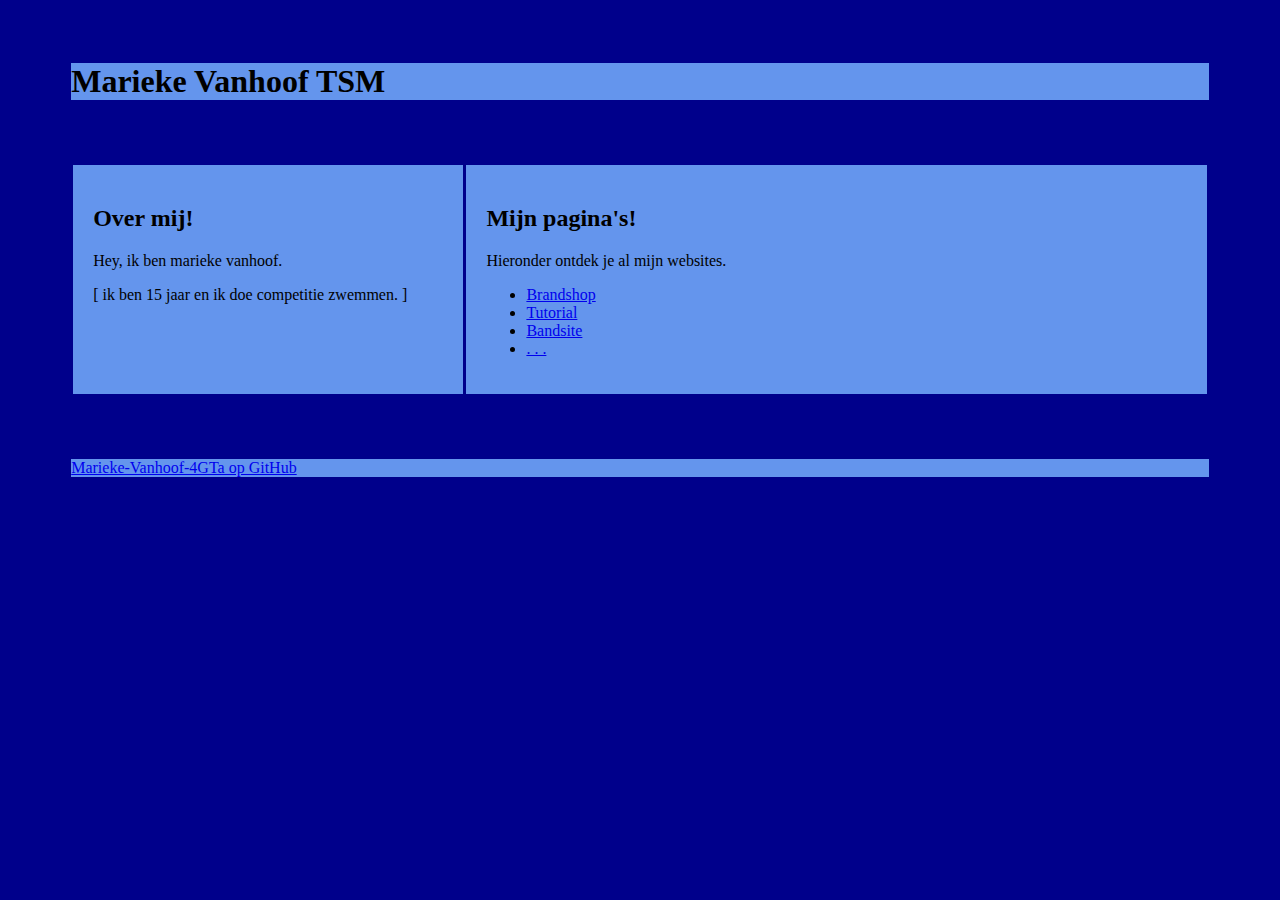
<file: index.html>
<html lang="en">

<head>
  <meta charset="UTF-8">
  <meta http-equiv="X-UA-Compatible" content="IE=edge">
  <meta name="viewport" content="width=device-width, initial-scale=1.0">
  <title>Homepagina van ...</title>
  <link rel="stylesheet" href="style.css">
</head>

<body>
  <header>
    <h1>Marieke Vanhoof TSM</h1>
  </header>
  <main>
    <section id="about">
      <div class="col left">
        <h2>Over mij!</h2>
        <p>Hey, ik ben marieke vanhoof. </p>
        <p>[ ik ben 15 jaar en ik doe competitie zwemmen. ] </p>
      </div>
      <div class="col right">
        <h2>Mijn pagina's!</h2>
        <p>Hieronder ontdek je al mijn websites.</p>
        <ul>
          <li><a href="Brandshop/" target="_blank">Brandshop </a></li>
          <li><a href="Tutorial/" target="_blank">Tutorial</a></li>
          <li><a href=".." target="_blank">Bandsite</a></li>
          <li><a href=".." target="_blank">. . .</a></li>
        </ul>
      </div>
    </section>
  </main>
  <footer>
    <p><a href="https://marieke-vanhoof-4gta.github.io/Script/" target="_blank">Marieke-Vanhoof-4GTa
        op GitHub</a></p>
  </footer>
</body>

</html>
</file>
<file: style.css>
body {
    background-color: darkblue;
}

header, #about, footer {
    margin: 5%;
    background-color: cornflowerblue;
}


#about {
    display: flex;
    border: 2px solid darkblue
}

.col {
    padding: 20px;
    flex: 1;
}

.right {
    flex: 2;
    border-left: 3px solid darkblue
}
</file>
